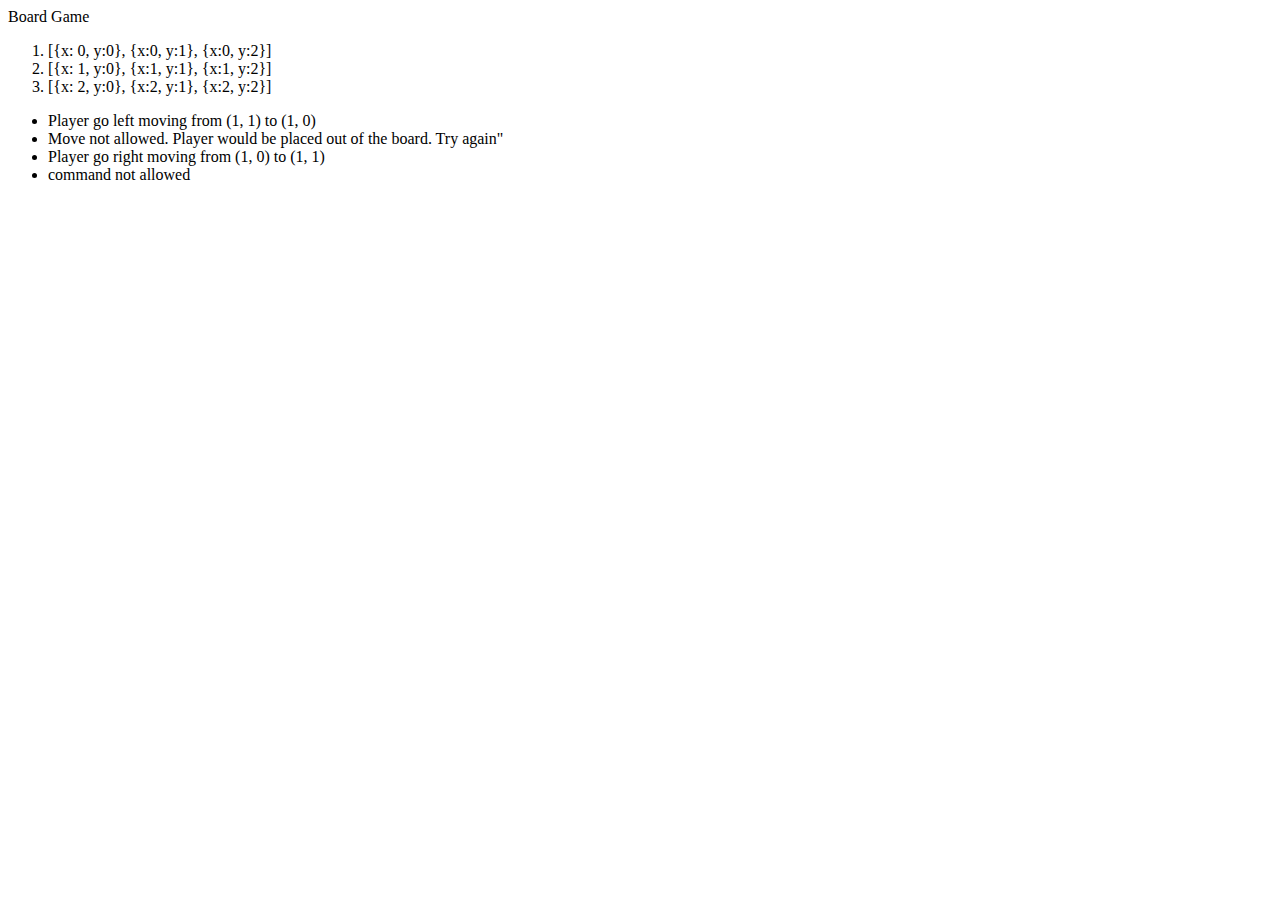
<file: boardGame/boardGame.html>
<!DOCTYPE html>
<html lang="en">
<head>
    <meta charset="UTF-8">
    <meta http-equiv="X-UA-Compatible" content="IE=edge">
    <meta name="viewport" content="width=device-width, initial-scale=1.0">
    <title>Board Game</title>
</head>
<body>
    <header>Board Game</header>

    <ol>

    <li>[{x: 0, y:0}, {x:0, y:1}, {x:0, y:2}]</li>
    <li>[{x: 1, y:0}, {x:1, y:1}, {x:1, y:2}]</li>
    <li>[{x: 2, y:0}, {x:2, y:1}, {x:2, y:2}]</li> 

    </ol>

    <ul>


    </ul>
        
   <script src="boardGame.js"></script>  
</html>
</file>
